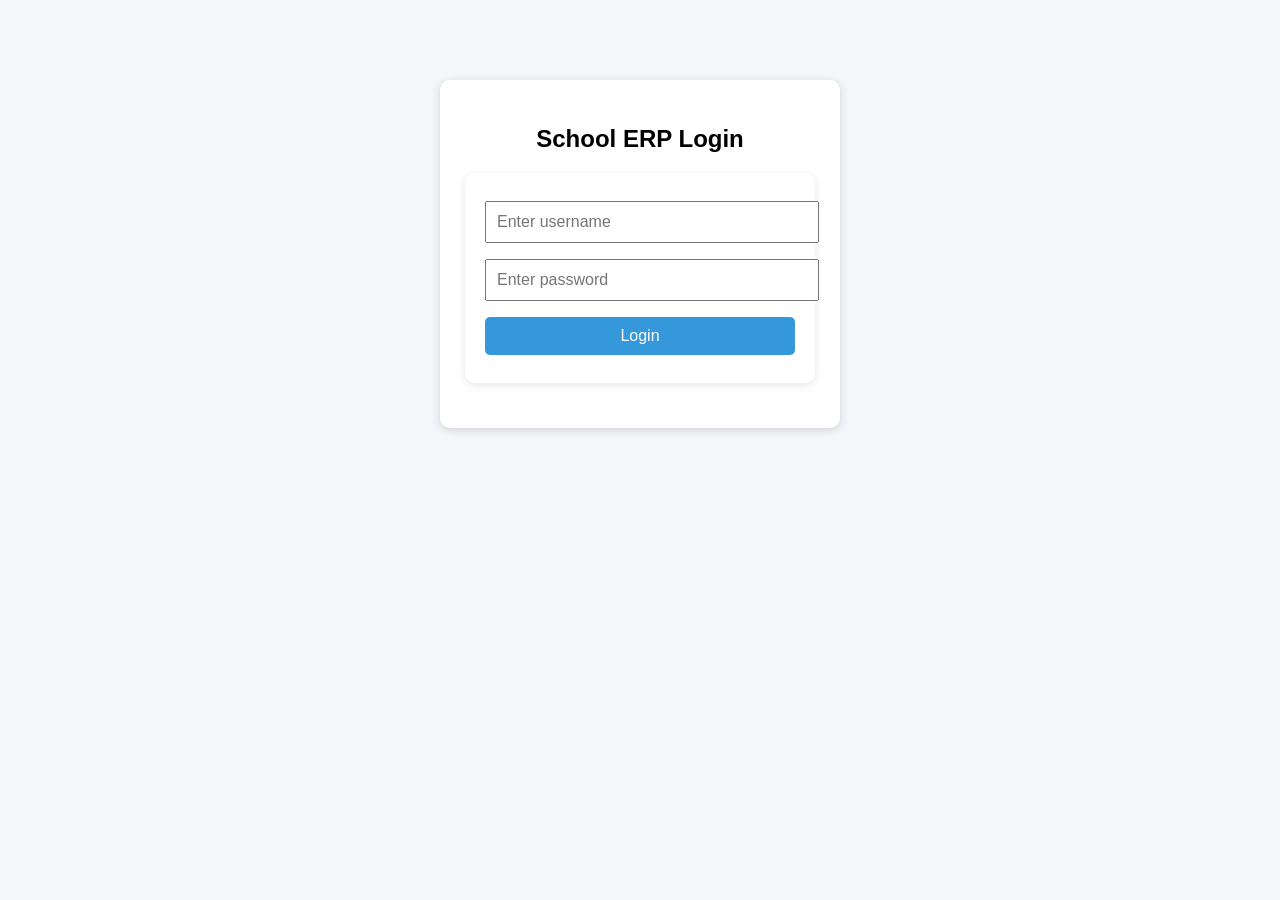
<file: index.html>
<!DOCTYPE html>
<html lang="en">
<head>
    <meta charset="UTF-8">
    <meta name="viewport" content="width=device-width, initial-scale=1.0">
    <title>School ERP Login</title>
    <link rel="stylesheet" href="style.css">
</head>
<body>
    <div class="login-box">
        <h2>School ERP Login</h2>
        <form id="loginForm">
            <input type="text" id="username" placeholder="Enter username" required>
            <input type="password" id="password" placeholder="Enter password" required>
            <button type="submit">Login</button>
        </form>
        <p id="loginMsg"></p>
    </div>

    <script>
        document.getElementById("loginForm").addEventListener("submit", async function(e) {
            e.preventDefault();

            const username = document.getElementById("username").value;
            const password = document.getElementById("password").value;

            const res = await fetch("http://127.0.0.1:5000/login", {
                method: "POST",
                headers: { "Content-Type": "application/json" },
                body: JSON.stringify({ username, password })
            });

            const data = await res.json();

            if (data.success) {
                localStorage.setItem("loggedIn", "true");
                window.location.href = "dashboard.html";
            } else {
                document.getElementById("loginMsg").innerText = data.message;
                document.getElementById("loginMsg").style.color = "red";
            }
        });
    </script>
</body>
</html>
</file>
<file: style.css>
body {
    margin: 0;
    font-family: Arial, sans-serif;
    background: #f4f6f9;
}

.navbar {
    background: #2c3e50;
    color: white;
    padding: 15px;
    text-align: center;
    font-size: 22px;
}

.container {
    width: 90%;
    margin: 20px auto;
}

.card-container {
    display: flex;
    gap: 20px;
    flex-wrap: wrap;
}

.card {
    flex: 1;
    min-width: 200px;
    background: white;
    padding: 20px;
    border-radius: 10px;
    box-shadow: 0 2px 8px rgba(0,0,0,0.1);
    text-align: center;
}

.card h2 {
    margin: 0;
    color: #2c3e50;
}

.card p {
    font-size: 24px;
    font-weight: bold;
    color: #3498db;
}

form {
    background: white;
    padding: 20px;
    border-radius: 10px;
    margin-bottom: 20px;
    box-shadow: 0 2px 8px rgba(0,0,0,0.1);
}

form input, form select, form button {
    width: 100%;
    padding: 10px;
    margin: 8px 0;
    font-size: 16px;
}

button {
    background: #3498db;
    color: white;
    border: none;
    cursor: pointer;
    border-radius: 5px;
}

button:hover {
    background: #2980b9;
}

table {
    width: 100%;
    background: white;
    border-collapse: collapse;
    box-shadow: 0 2px 8px rgba(0,0,0,0.1);
}

table th, table td {
    padding: 12px;
    border: 1px solid #ddd;
    text-align: center;
}

table th {
    background: #2c3e50;
    color: white;
}

.menu {
    margin: 20px 0;
    display: flex;
    gap: 10px;
    flex-wrap: wrap;
}

.menu a {
    text-decoration: none;
    background: #2c3e50;
    color: white;
    padding: 10px 15px;
    border-radius: 5px;
}

.menu a:hover {
    background: #1a252f;
}

.login-box {
    width: 350px;
    margin: 80px auto;
    background: white;
    padding: 25px;
    border-radius: 10px;
    box-shadow: 0 2px 10px rgba(0,0,0,0.15);
}

.login-box h2 {
    text-align: center;
    margin-bottom: 20px;
}
</file>
